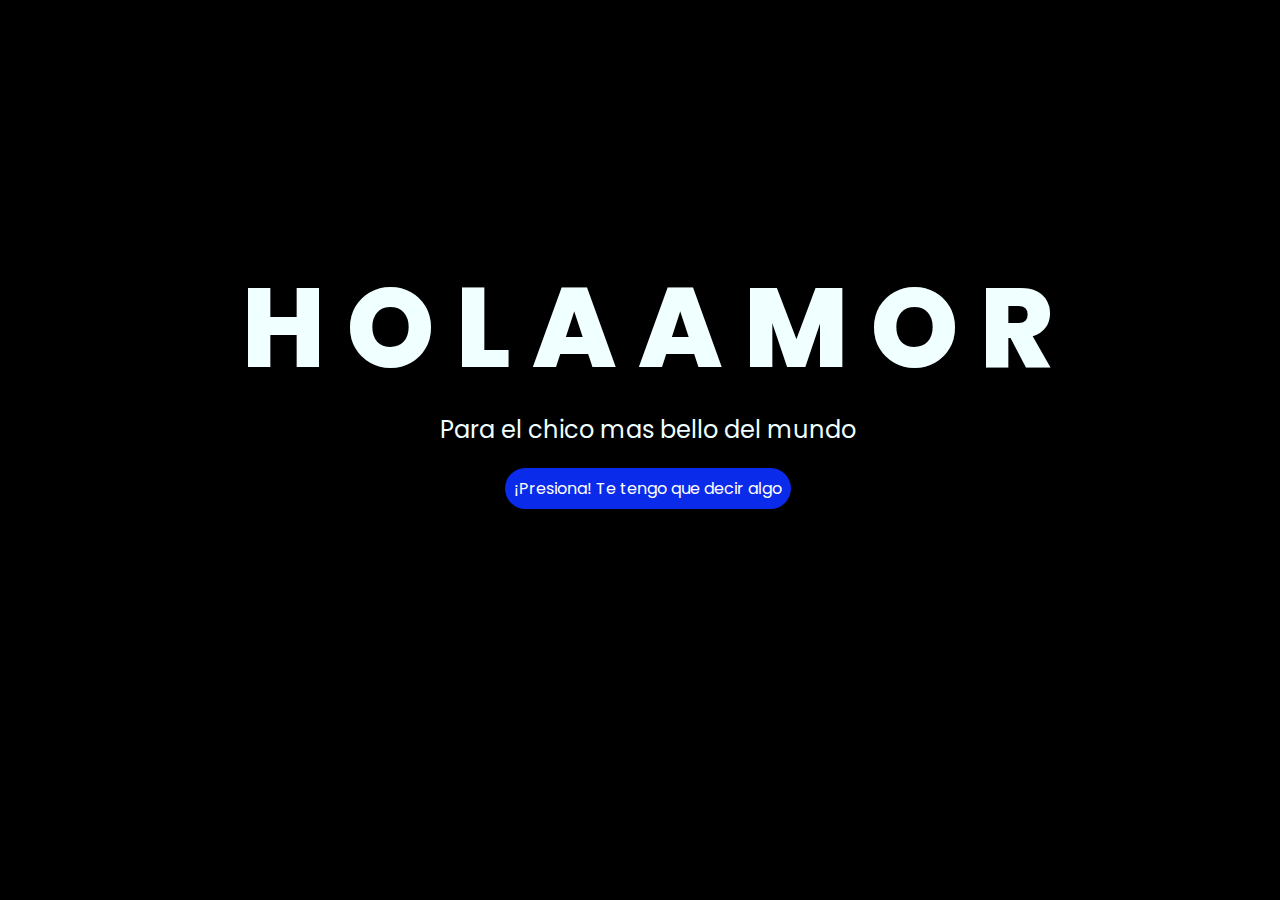
<file: index.html>
<!DOCTYPE html>
<html lang="es">

<head>
    <meta charset="UTF-8">
    <meta http-equiv="X-UA-Compatible" content="IE=edge">
    <meta name="viewport" content="width=device-width, initial-scale=1.0">
    <link rel="stylesheet" href="css/style.css">
    <link rel="icon" href="img/flowers.png" type="image/x-icon">
    <title>Flowers</title>
</head>

<body>
    <div class="greetings">
        <span>H</span>
        <span>O</span>
        <span>L</span>
        <span>A</span>
        <span>A</span>
        <span>M</span>
        <span>O</span>
        <span>R</span>
    </div>
    <div class="description">
        <span>Para el chico mas bello del mundo</span>
    </div>
    <div class="button">
        <button class="botones">
            <a href="flower.html" style="color: #fff;">¡Presiona! Te tengo que decir algo</a>
        </button>
    </div>

    <!-- Créditos -->
    
</body>

</html>
</file>
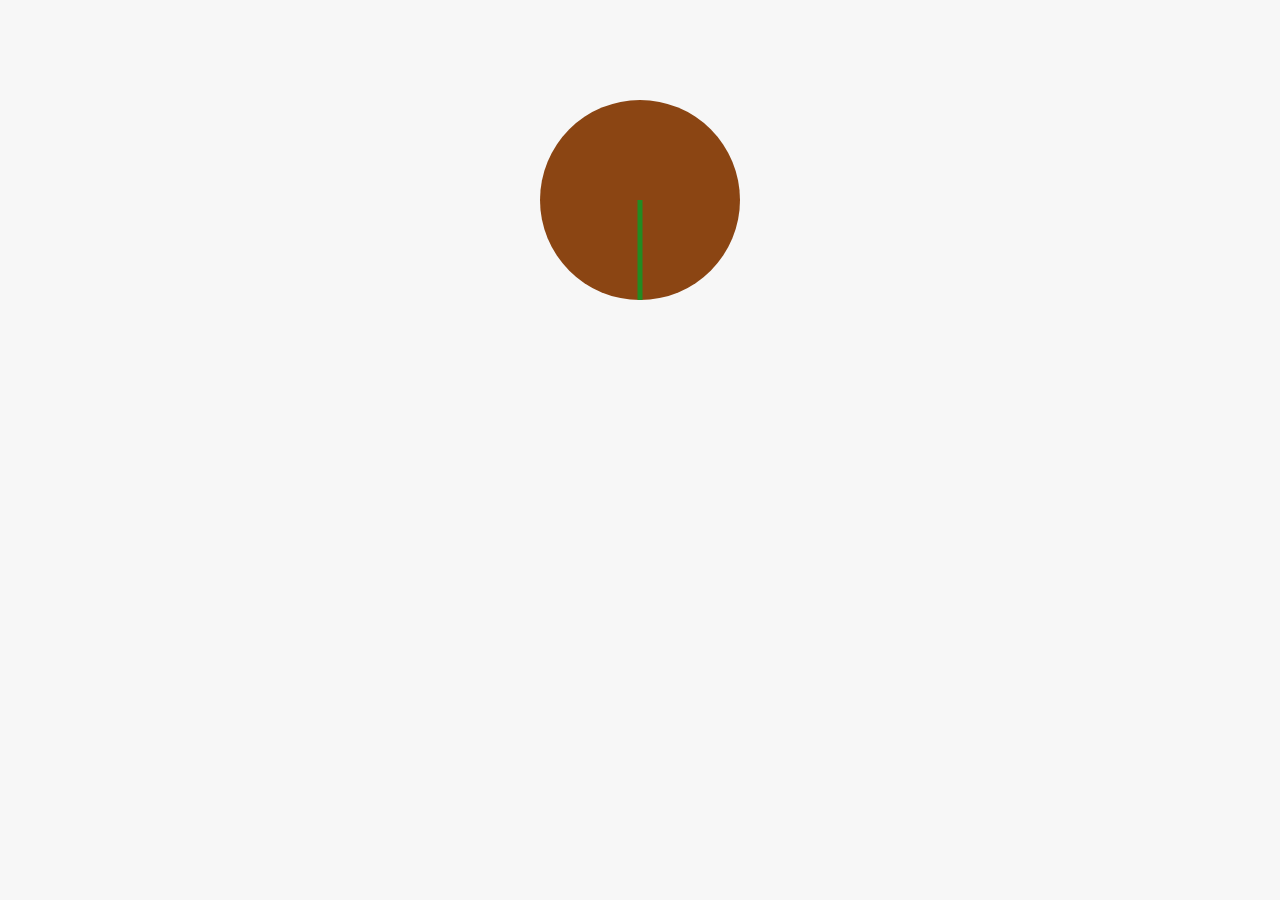
<file: adkasl.html>
<!DOCTYPE html>
<html lang="es">
<head>
    <meta charset="UTF-8">
    <meta name="viewport" content="width=device-width, initial-scale=1.0">
    <title>Animación de Rosa</title>
    <style>
        body {
            margin: 0;
            padding: 0;
            background-color: #f7f7f7;
        }
        .rose-pot {
            width: 200px;
            height: 200px;
            background-color: #8B4513;
            border-radius: 50%;
            position: relative;
            margin: 100px auto;
            overflow: hidden;
        }
        .stem {
            width: 5px;
            height: 100px;
            background-color: #228B22;
            position: absolute;
            bottom: 0;
            left: 50%;
            transform: translateX(-50%);
            animation: grow 4s ease-in-out forwards;
        }
        .bud {
            width: 20px;
            height: 20px;
            background-color: #FFD700;
            border-radius: 50%;
            position: absolute;
            bottom: 100px;
            left: 50%;
            transform: translateX(-50%) scale(0);
            animation: growBud 4s ease-in-out forwards;
            animation-delay: 4s;
        }
        .petals {
            width: 120px;
            height: 120px;
            background-color: #e74c3c;
            border-radius: 50%;
            position: absolute;
            bottom: 90px;
            left: 50%;
            transform: translateX(-50%) scale(0);
            animation: bloom 6s ease-in-out forwards;
            animation-delay: 8s;
            z-index: 1;
            box-shadow: 0px 0px 15px 5px rgba(231, 76, 60, 0.7);
        }
        @keyframes grow {
            0% {
                height: 0;
            }
            100% {
                height: 100px;
            }
        }
        @keyframes growBud {
            0% {
                transform: translateX(-50%) scale(0);
            }
            100% {
                transform: translateX(-50%) scale(1);
            }
        }
        @keyframes bloom {
            0% {
                transform: translateX(-50%) scale(0);
            }
            50% {
                transform: translateX(-50%) scale(0.5);
            }
            100% {
                transform: translateX(-50%) scale(1);
            }
        }
    </style>
</head>
<body>
    <div class="rose-pot">
        <div class="stem"></div>
        <div class="bud"></div>
        <div class="petals"></div>
    </div>
</body>
</html>
</file>
<file: css/style.css>
@import url('https://fonts.googleapis.com/css2?family=Poppins:ital,wght@0,500;1,900&display=swap');
*{
    font-family: 'Poppins',cursive;
}
body{
    color: azure;
    width: 100%;
    height: 82vh;
    display: flex;
    flex-direction: column;
    align-items: center;
    justify-content: center;
    background-color: black;
    /* padding-top: -30; */
}

.botones{
    padding: 9px;
    border-radius: 80px;
    background-color: transparent;
    border: none;
}

.botones a{
    background-color: #0a2be9;
    padding: 9px;
    border-radius: 80px;
    -webkit-border-radius: 80px;
    -moz-border-radius: 80px;
    -ms-border-radius: 80px;
    -o-border-radius: 80px;

}

.botones a:focus{
    background-color: rgb(50, 194, 194);
}

.greetings{
    font-size: 7rem;
    font-weight: 800;
}
.greetings > span{
    animation: glow 2.5s ease-in-out infinite;
}
@keyframes glow{
    0%, 100%{
        color: #fff;
        text-shadow: 0 0 12px #39c6d6, 0 0 50px #39c6d6, 0 0 100px #39c6d6;
    }
    10%, 90%{
        color: #111;
        text-shadow: none;
    }
}
.greetings > span:nth-child(2){
    animation-delay: .2s ;
}
.greetings > span:nth-child(3){
    animation-delay: .4s ;
}
.greetings > span:nth-child(4){
    animation-delay: .6s;
}
.greetings > span:nth-child(5){
    animation-delay: .8s;
}
.greetings > span:nth-child(6){
    animation-delay: 1s;
}
.greetings > span:nth-child(7){
    animation-delay: 1.2s;
}
.greetings > span:nth-child(8){
    animation-delay: 1.4s;
}

.description{
    font-size: 1.5rem;
    margin-bottom: 20px;
}

.button a{
    text-decoration: none;
    font-size: 1rem;
    color: #111;
}

@media screen and (max-width:574px){
    .greetings{
        display: block;
        font-size: 4rem;
        font-weight: 800;
        text-align: center;
    }
    .description{
        font-size: 2rem;
    }
    
    .button a{
        font-size: 1rem;
    }
}
</file>
